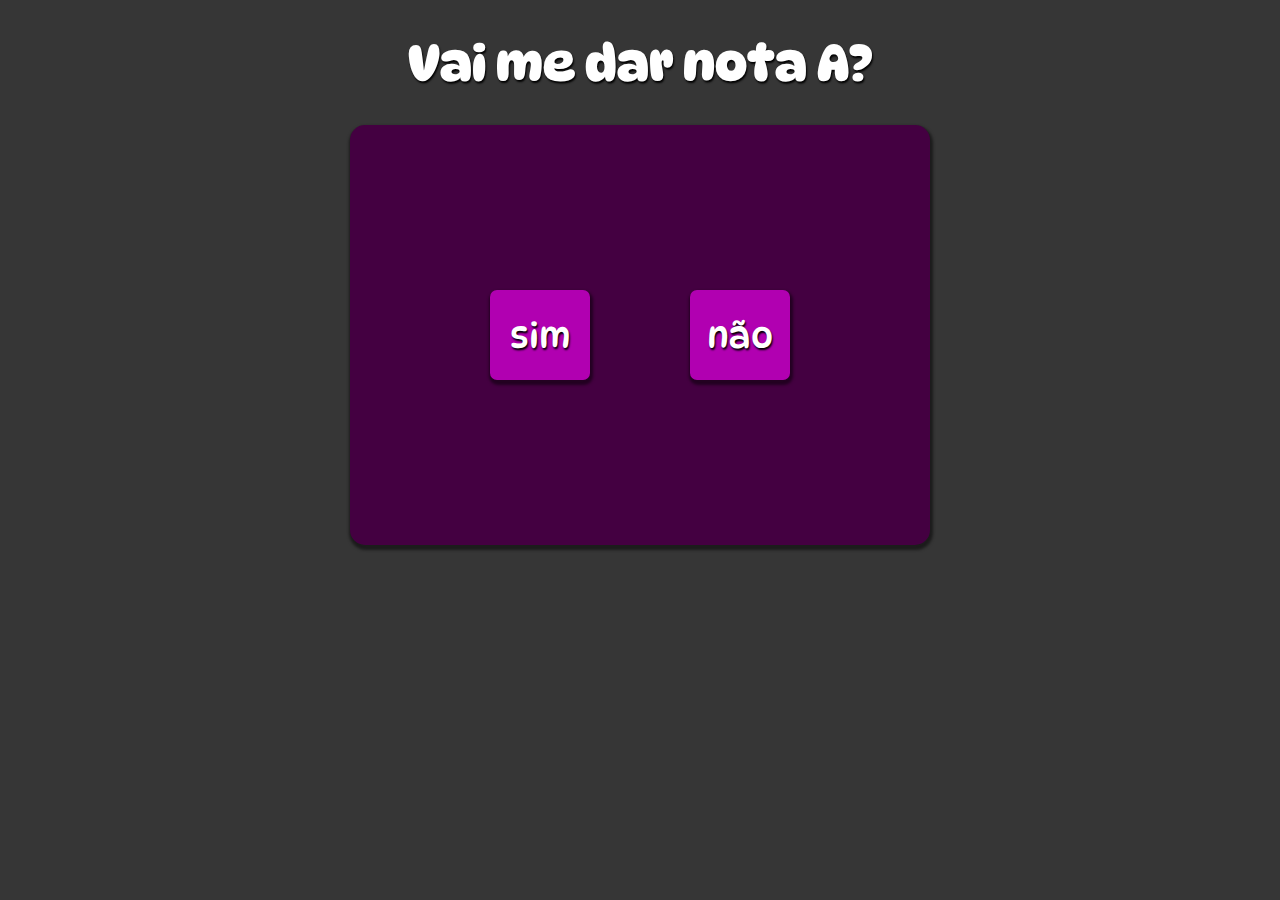
<file: Portfolio Segundo Trimestre/Autorias/Se abrir vai ter que me dar nota A/index.html>
<!DOCTYPE html>
<html lang="pt-br">
<head>
    <meta charset="UTF-8">
    <meta http-equiv="X-UA-Compatible" content="IE=edge">
    <meta name="viewport" content="width=device-width, initial-scale=1.0">
    <title>Botão fujão</title>

    <link rel="stylesheet" href="./index.css" type="text/css">
    <script src="./index.js" type="text/javascript" defer=""></script>
</head>
<body>
    <header>
        <h1>Vai me dar nota A?</h1>
    </header>
    <main id="conteiner">
        <div id="area">
            <div class="option" id="opcyes">
                sim
            </div>
            <div class="option" id="opcNo">
                não
            </div>
        </div>
    </main>
    <footer id="textinho">
        
    </footer>
</body>
</html>
</file>
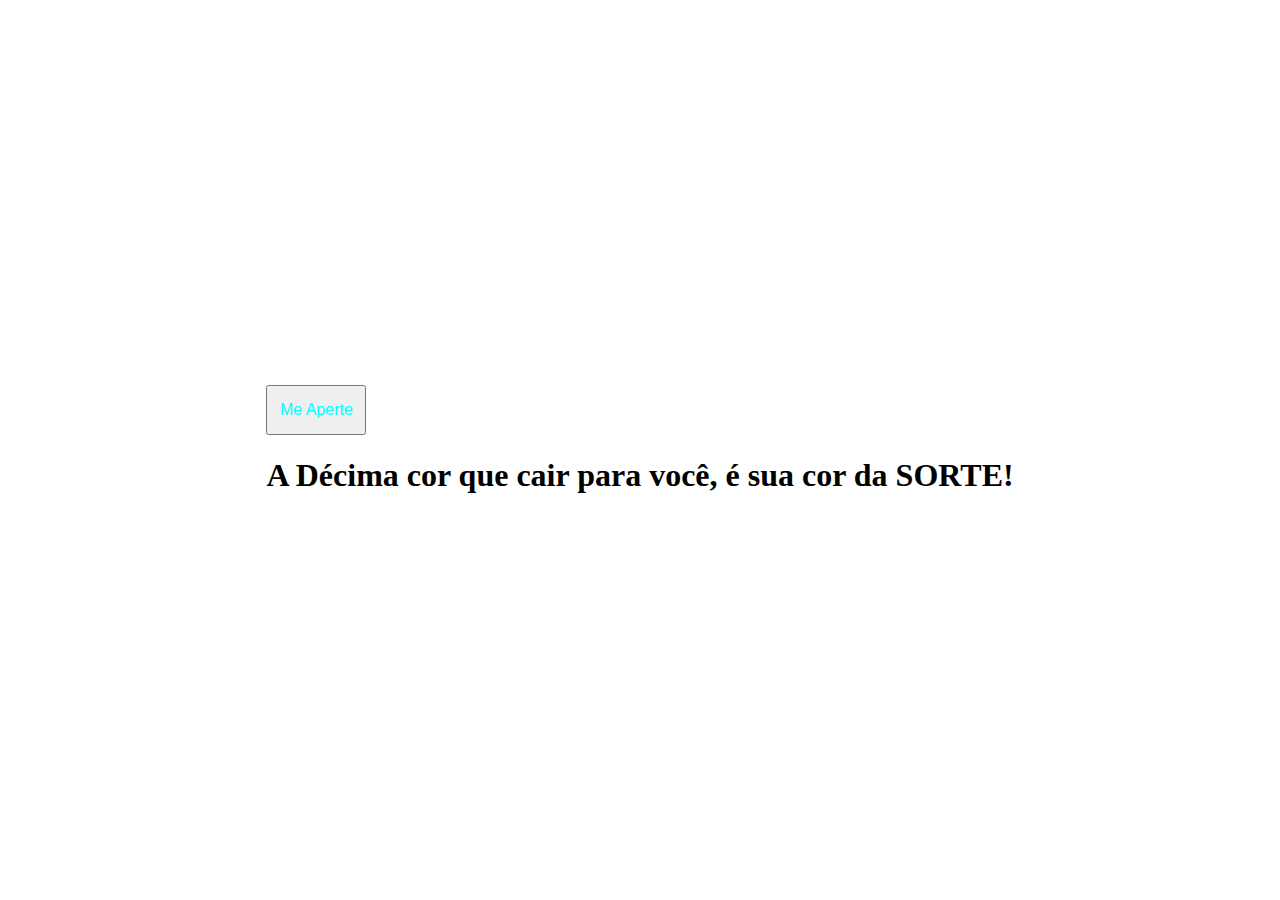
<file: Portfolio Terceiro Trimestre/Atividades/Fundamentos de TI/Pagina cor botao/index.html>
<!DOCTYPE html>
<html lang="pt-br">
<head>
    <meta charset="UTF-8">
    <meta http-equiv="X-UA-Compatible" content="IE=edge">
    <meta name="viewport" content="width=device-width, initial-scale=1.0">
    <title>Mudar cor</title>
    <link rel="stylesheet" type="text/css" href="style.css" media="screen" />
</head>
<body>
    
   <div id="container">
  
    <button class="botao">Me Aperte</button>
    <h1>A Décima cor que cair para você, é sua cor da SORTE!</h1>
    </div>
   

    <script>
    function gerarCorAleatoria() {
        const letrasHexadecimais = '0123456789ABCDEF';
        let cor = '#';
        for (let i = 0; i < 6; i++) {
            cor += letrasHexadecimais[Math.floor(Math.random() * 16)];
        }
        return cor;
    }
    
    function mudarCorDeFundo() {
        const novaCor = gerarCorAleatoria();
        document.body.style.backgroundColor = novaCor;
    }
    
    const botaoMudarCor = document.querySelector(".botao");
    botaoMudarCor.addEventListener("click", mudarCorDeFundo);
    var elemento = document.querySelector(".botao");
    elemento.addEventListener('mouseover', mudarCorDeFundo);
    </script>
</body>
</html>
</file>
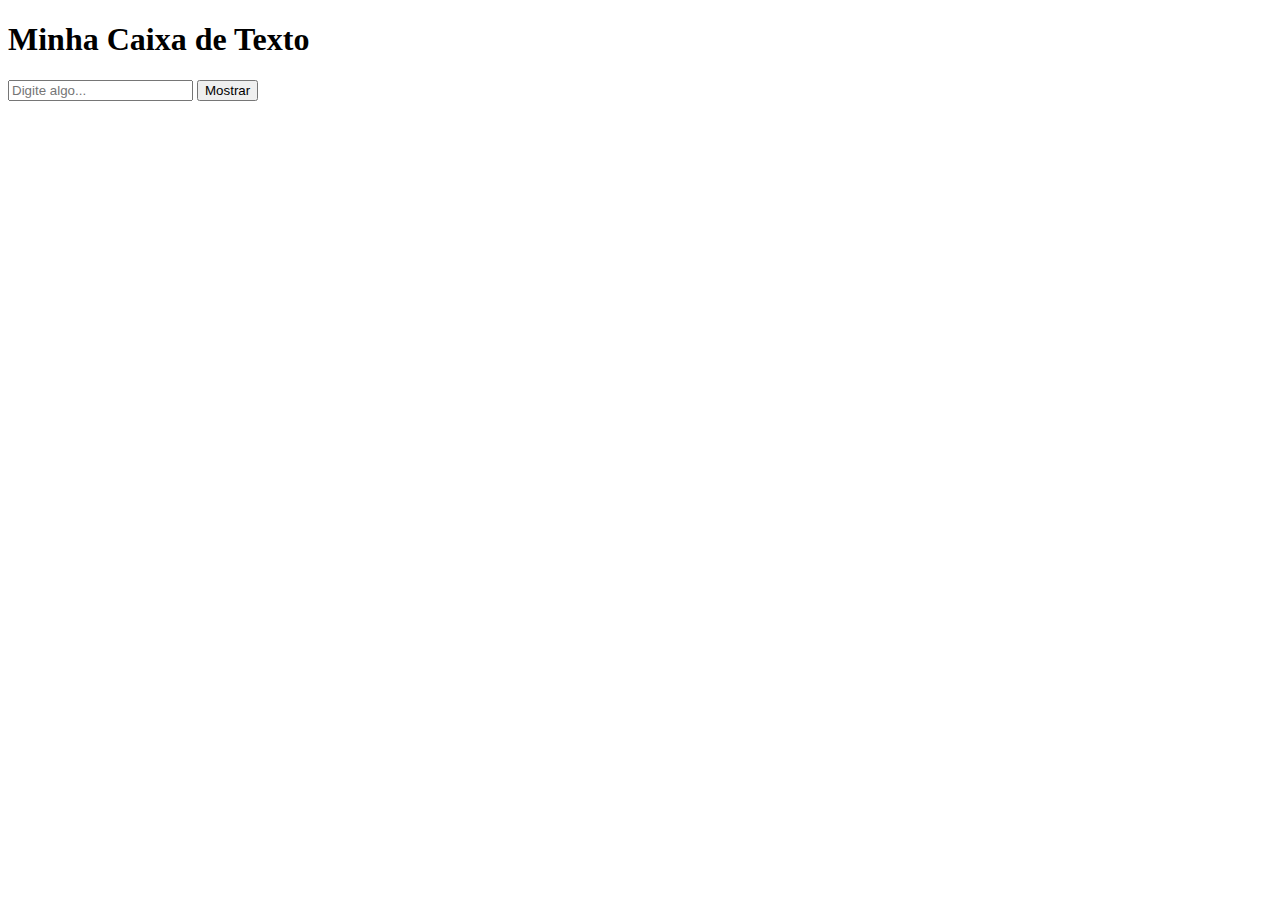
<file: Portfolio Terceiro Trimestre/Atividades/Fundamentos de TI/Print o input.html>
<!DOCTYPE html>
<html>
<head>
<title>Caixa de Texto</title>
</head>
<body>

<h1>Minha Caixa de Texto</h1>

<input type="text" id="entrada" placeholder="Digite algo...">
<button onclick="mostrarTexto()">Mostrar</button>

<p id="saida"></p>

<script>
function mostrarTexto() {
  var entrada = document.getElementById("entrada");
  var saida = document.getElementById("saida");
  saida.innerHTML = entrada.value;
}
</script>

</body>
</html>
</file>
<file: Portfolio Segundo Trimestre/Autorias/Se abrir vai ter que me dar nota A/index.css>
@import url('https://fonts.googleapis.com/css2?family=DynaPuff&display=swap');
html, body{
    margin: 0;
    padding: 0;
    box-sizing: border-box;
}
body{
    height: 100vh;
    background-color: #363636;
    font-family:'DynaPuff', cursive;
    color: white;
    text-shadow: 1px 2px 2px black;
}
header{
    display: flex;
    align-items: center;
    justify-content: center;
    height: 125px;
}
h1{
    font-size: 50px;
}
#conteiner{
    display: flex;
    align-items: center;
    justify-content: center;
}
#area{
    background-color: rgb(68, 0, 65);
    width: 550px;
    height: 390px;
    padding: 15px;
    display: flex;
    align-items: center;
    justify-content: center;
    flex-direction: row;
    border-radius: 15px;
    box-shadow: 1px 3px 3px 2px rgba(1, 1, 1, .5);
}
#opcNo:hover{
    color: rgb(47, 0, 255);
}
#opcyes:hover{
    color: rgb(233, 0, 202);
}
.option{
    background-color: rgb(177, 0, 177);
    height: 90px;
    width: 100px;
    display: flex;
    align-items: center;
    justify-content: center;
    margin: 50px;
    font-size: 35px;
    border-radius: 7px;
    transition: all .5s;
    box-shadow: 1px 3px 3px 2px rgba(1, 1, 1, .5);
    cursor: pointer;
}
footer{
    display: flex;
    justify-content: center;
    align-items: center;
    color: rgb(255, 255, 255);
    font-size: 50px;
    margin-top: 45px;
    transition: all .5s;
}
</file>
<file: Portfolio Terceiro Trimestre/Atividades/Fundamentos de TI/Pagina cor botao/style.css>
button{
 color: aqua;
 height: 50px;
  width: 100px;
 justify-content: center;
  align-items: center;
  display: flex;
  font-size: 1rem;
}
.container {
    display: flex;
    justify-content: center;
    align-items: center;
  }

  body {
    display: flex;
    justify-content: center;
    align-items: center;
    height: 100vh;
    margin: 0;

}
</file>
